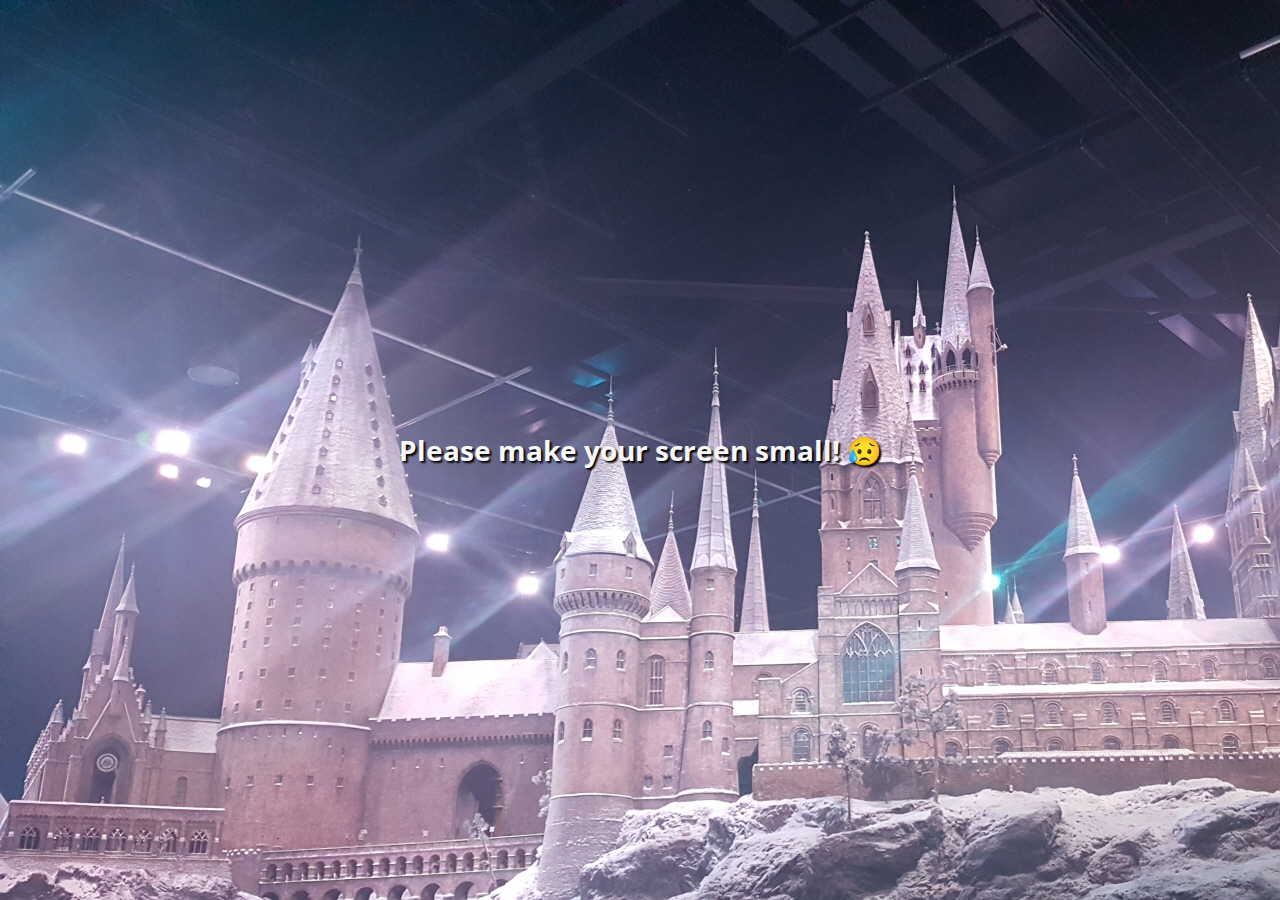
<file: index.html>
<!DOCTYPE html>
<html lang="en">
  <head>
    <meta charset="UTF-8" />
    <meta name="viewport" content="width=device-width, initial-scale=1.0" />
    <meta http-equiv="X-UA-Compatible" content="ie=edge" />
    <link
      rel="stylesheet"
      href="https://use.fontawesome.com/releases/v5.7.2/css/all.css"
      integrity="sha384-fnmOCqbTlWIlj8LyTjo7mOUStjsKC4pOpQbqyi7RrhN7udi9RwhKkMHpvLbHG9Sr"
      crossorigin="anonymous"
    />
    <link rel="stylesheet" href="css/style.css" />
    <title>Chats | Kakao Clone</title>
  </head>
  <body>
    <div class="status-bar">
      <div class="status-bar__column">
        <span class="status-bar__clock">13:54</span>
      </div>
      <div class="status-bar__column">
        <i class="far fa-clock"></i>
        <i class="fas fa-volume-mute"></i>
        <i class="fas fa-wifi"></i>
        <span class="status-bar__battery-level">100%</span>
        <i class="fas fa-battery-full"></i>
      </div>
    </div>
    <header class="header">
      <div class="header__header-column">
        <h1 class="header__title">Chats</h1>
      </div>
      <div class="header__header-column">
        <span class="header__icon">
          <i class="fas fa-search"></i>
        </span>
        <span class="header__icon">
          <i class="far fa-comment"></i>
        </span>
        <span class="header__icon">
          <a href="settings.html">
            <i class="fas fa-cog"></i>
          </a>
        </span>
      </div>
    </header>
    <main class="chats">
      <ul class="chats__list">
        <a href="chat.html">
          <div class="chats__chat friend">
            <div class="friend__column">
              <img src="img/luna.jpg" alt="" class="m-avatar friend__avatar" />
              <div class="friend__content">
                <span class="friend__name">Luna Lovegood</span>
                <span class="friend__bottom-text">Thank you see you soon!</span>
              </div>
            </div>
            <div class="friend__column">
              <div class="friend__chatinfo">
                <span class="chat__timestamp">Jan 11</span>
                <span class="chat__unread">1</span>
              </div>
            </div>
          </div>
        </a>
      </ul>
    </main>
    <nav class="nav">
      <ul class="nav__list">
        <li class="nav__list-item">
          <a href="friends.html" class="nav__list-link">
            <i class="far fa-user"></i>
          </a>
        </li>
        <li class="nav__list-item">
          <a href="index.html" class="nav__list-link">
            <div class="nav__badge">1</div>
            <i class="fas fa-comment"></i>
          </a>
        </li>
        <li class="nav__list-item">
          <a href="find.html" class="nav__list-link">
            <i class="fas fa-search"></i>
          </a>
        </li>
        <li class="nav__list-item">
          <a href="more.html" class="nav__list-link">
            <i class="fas fa-ellipsis-h"></i>
          </a>
        </li>
      </ul>
    </nav>
    <div class="bigScreen">
      <span class="bigScreen__text">Please make your screen small! 😥</span>
    </div>
  </body>
</html>
</file>
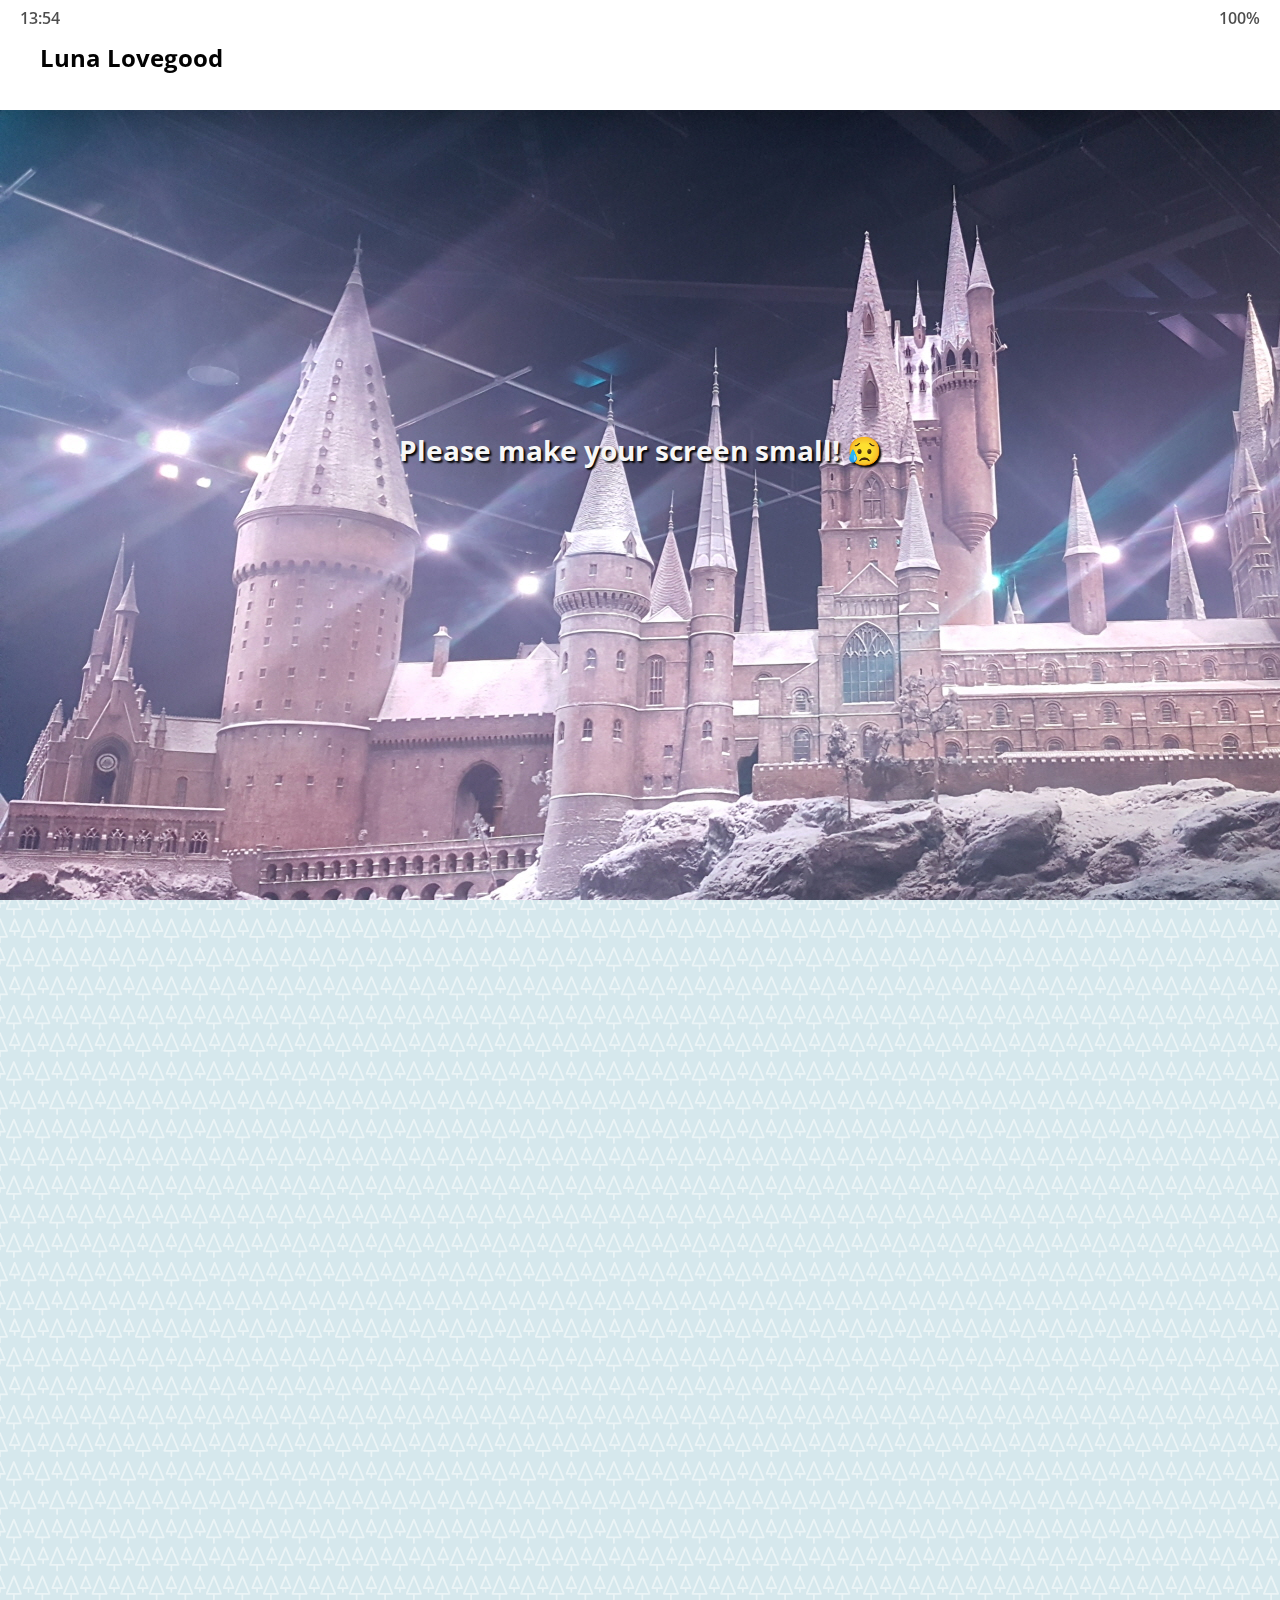
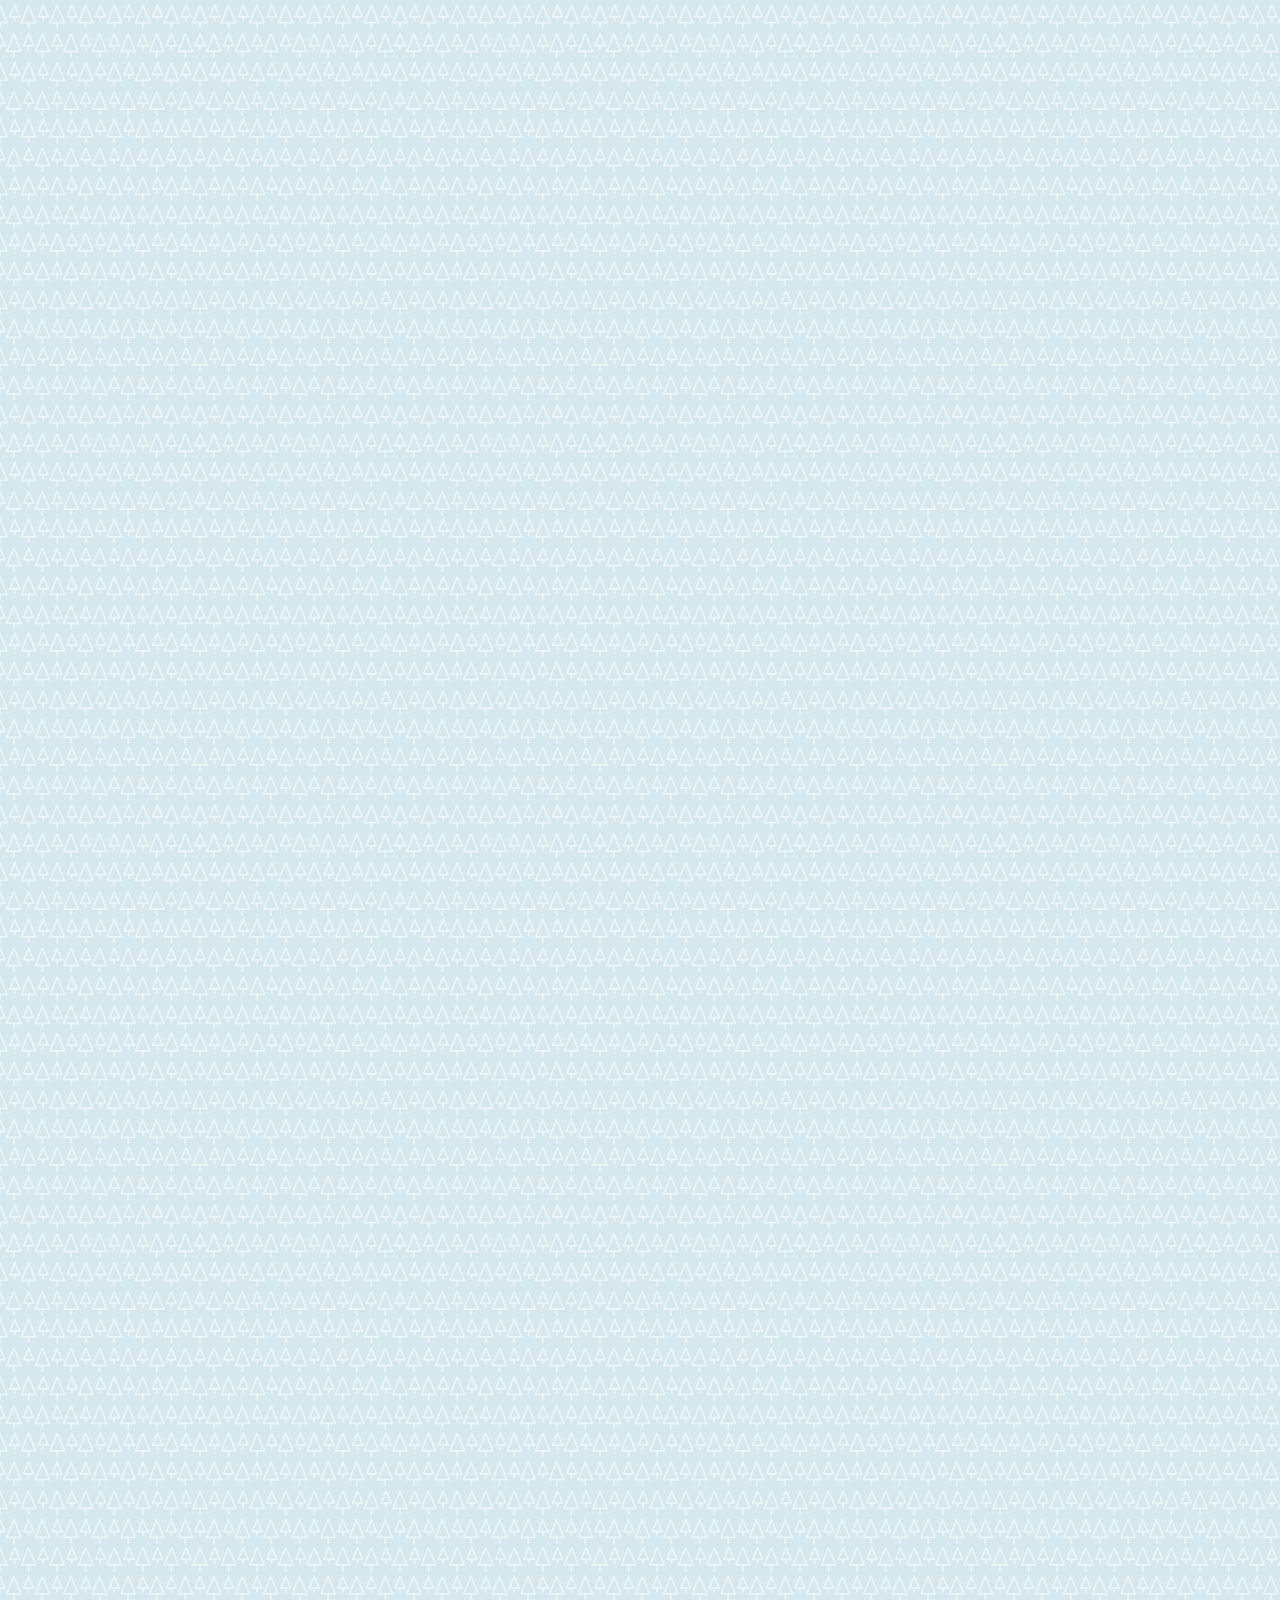
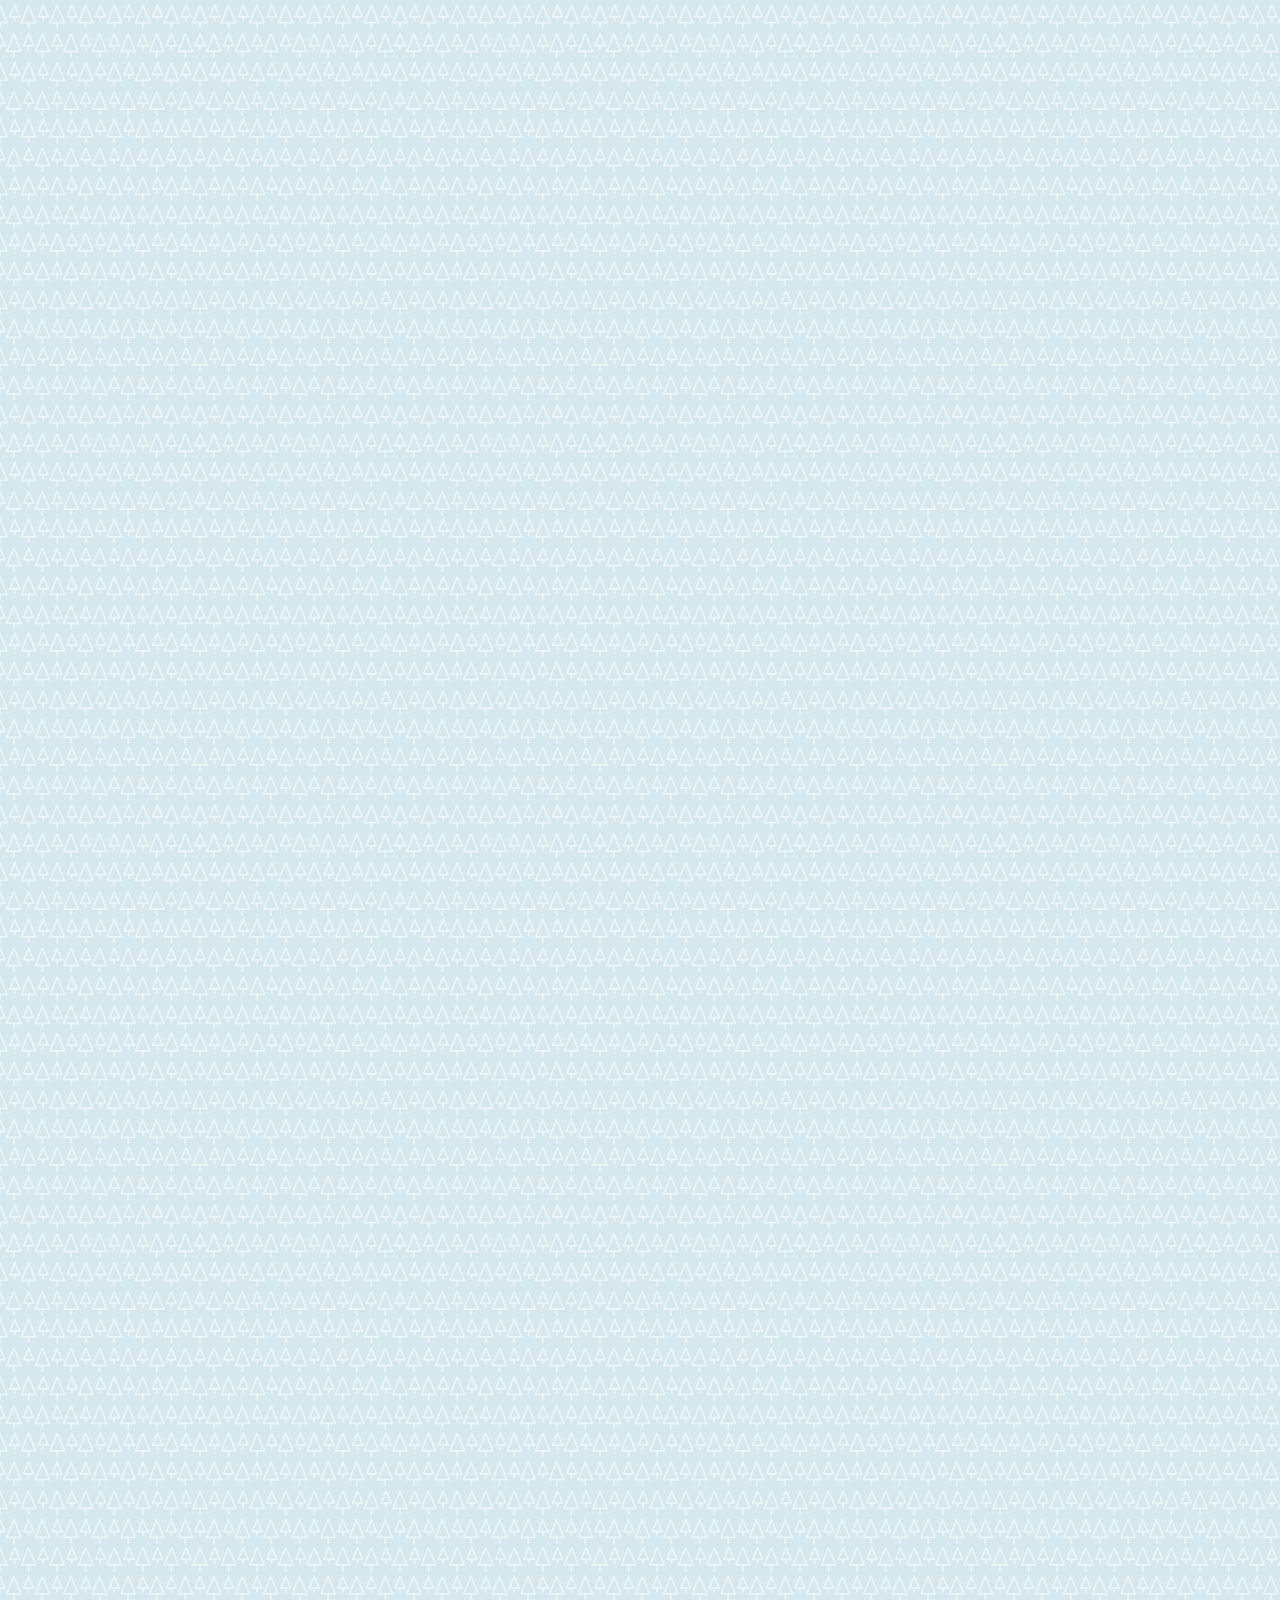
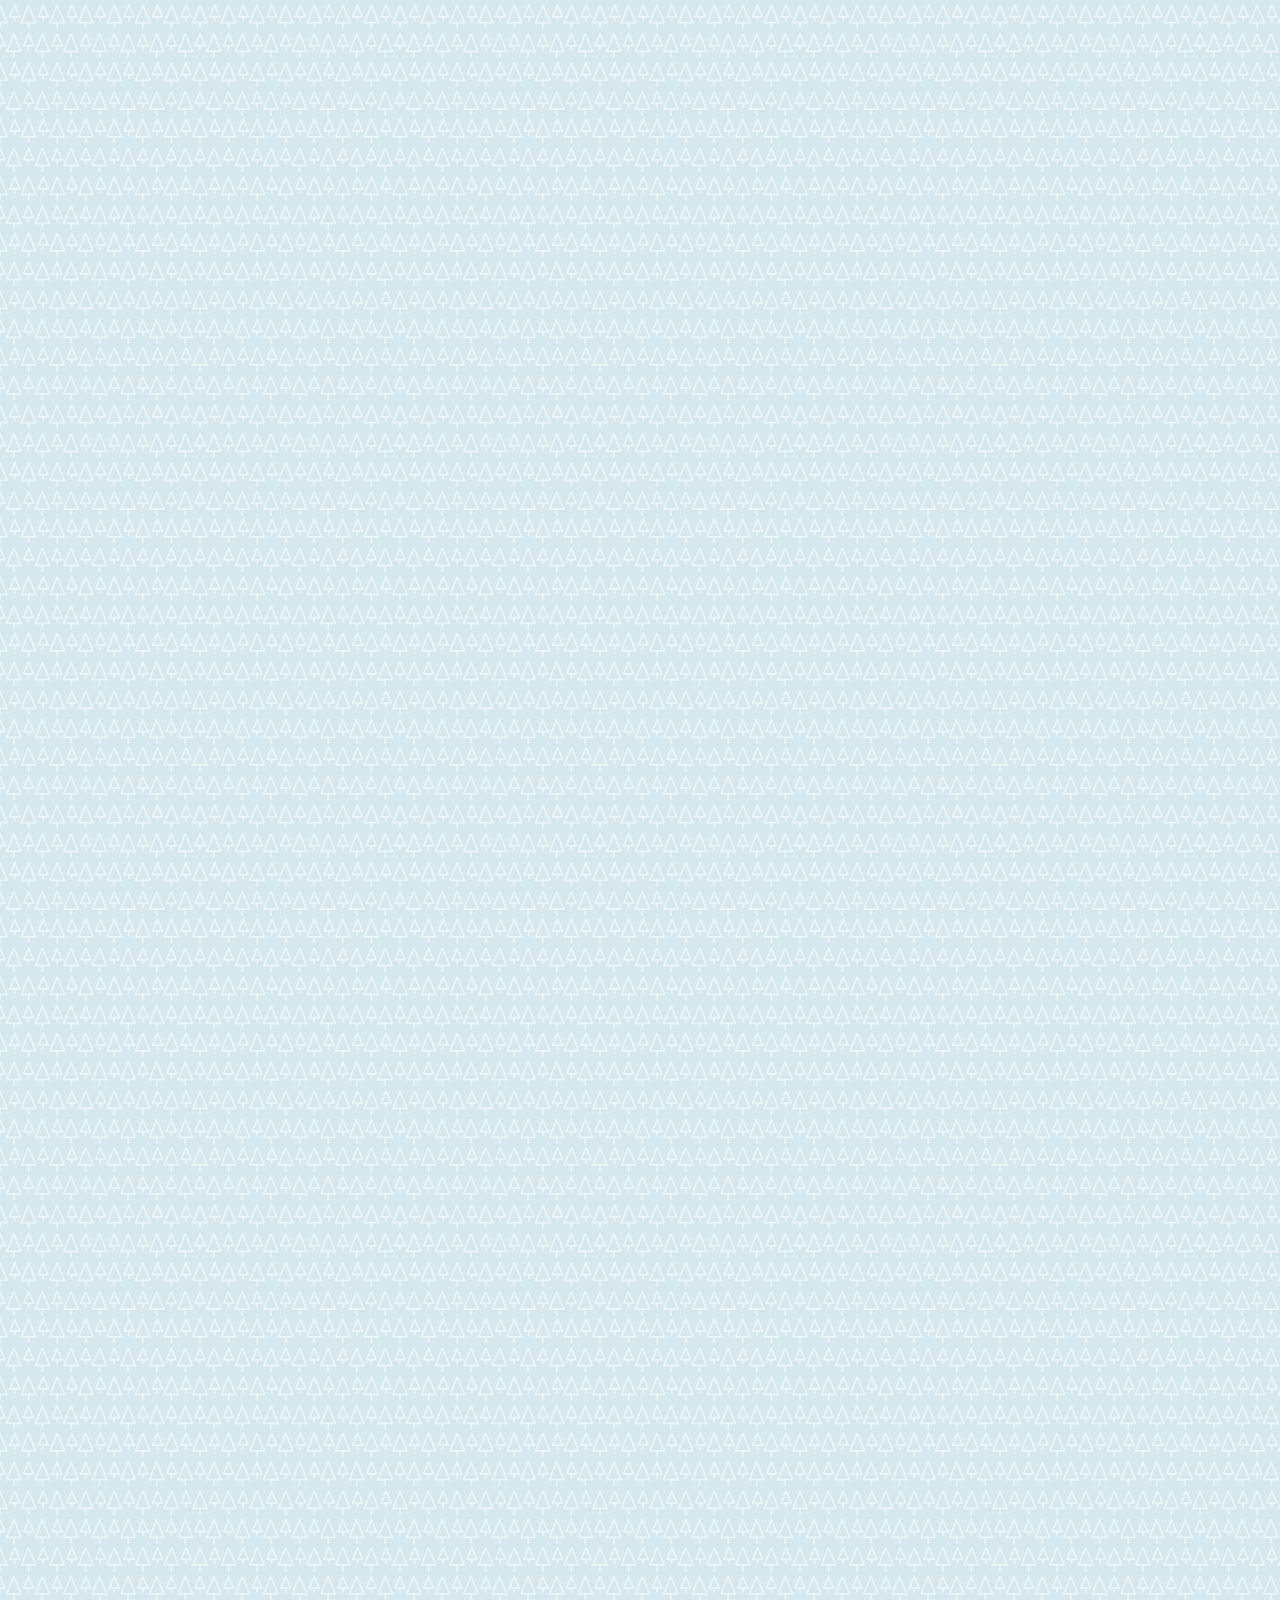
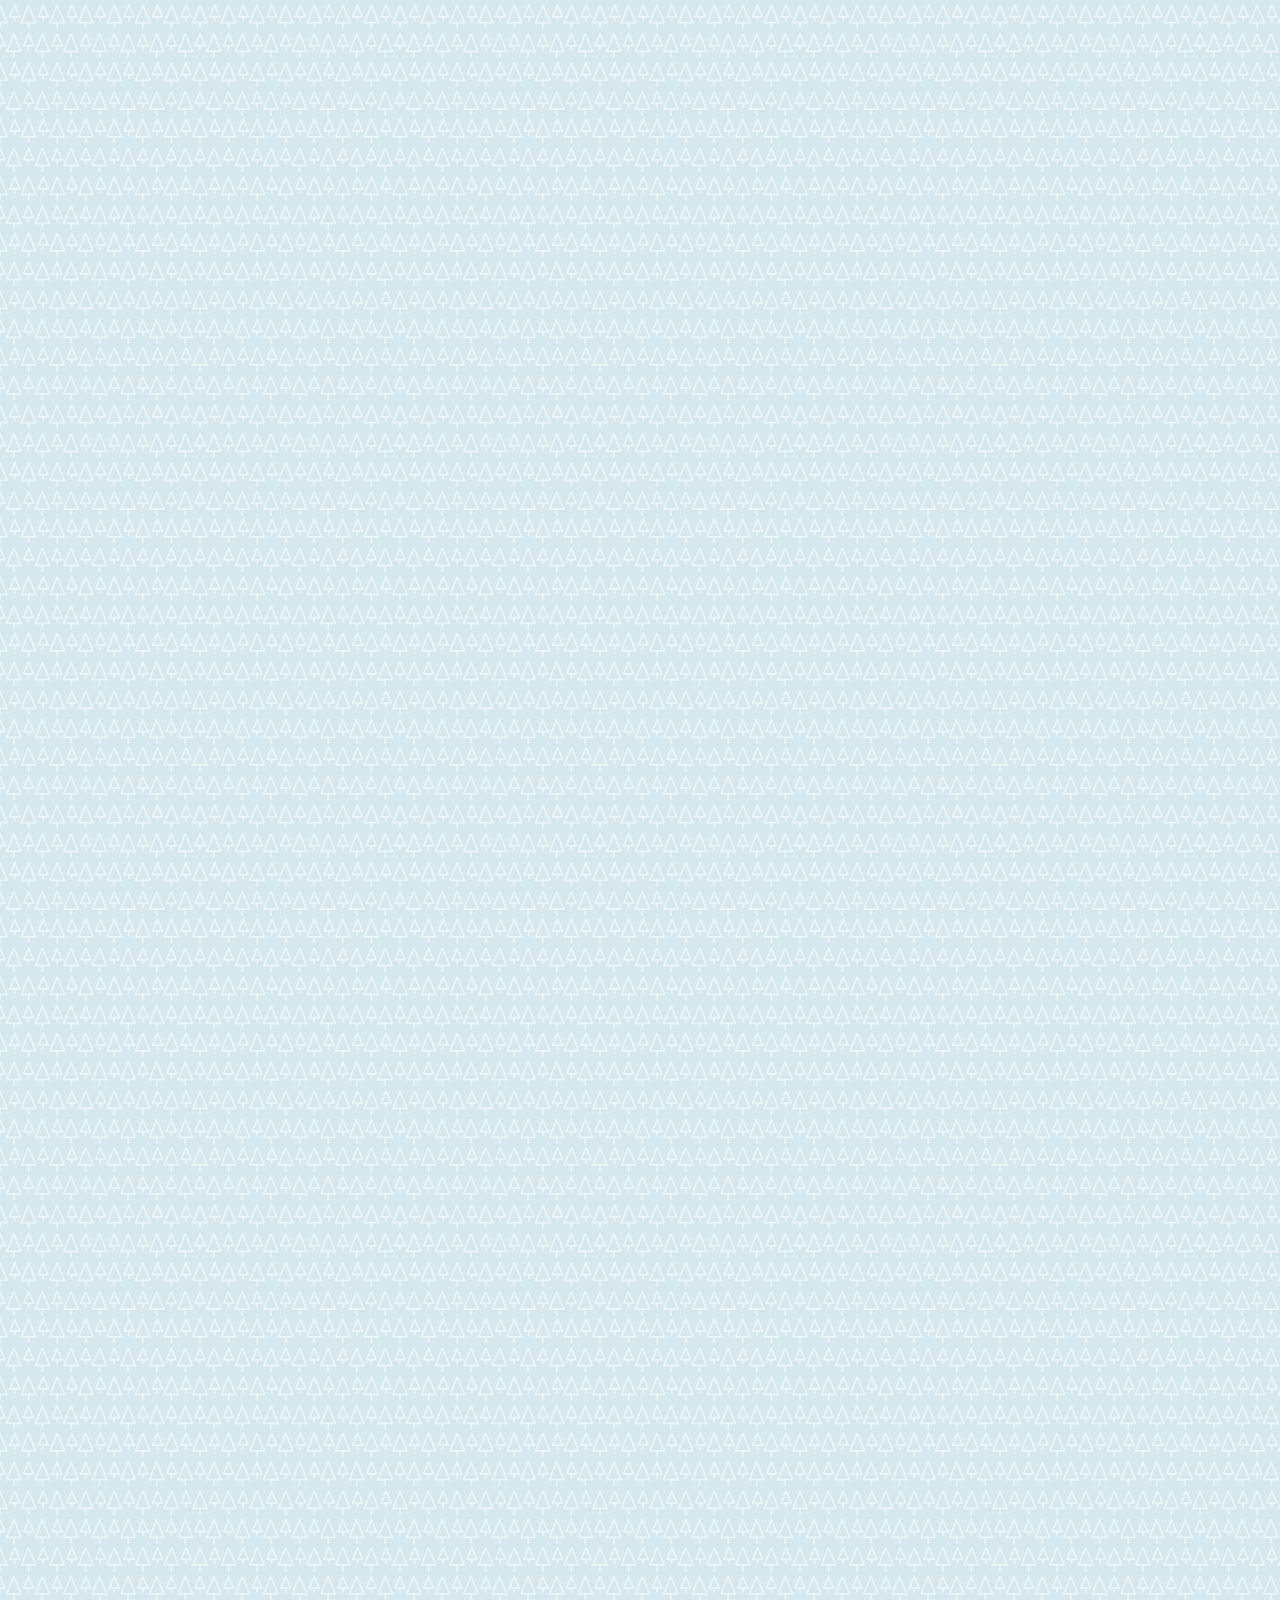
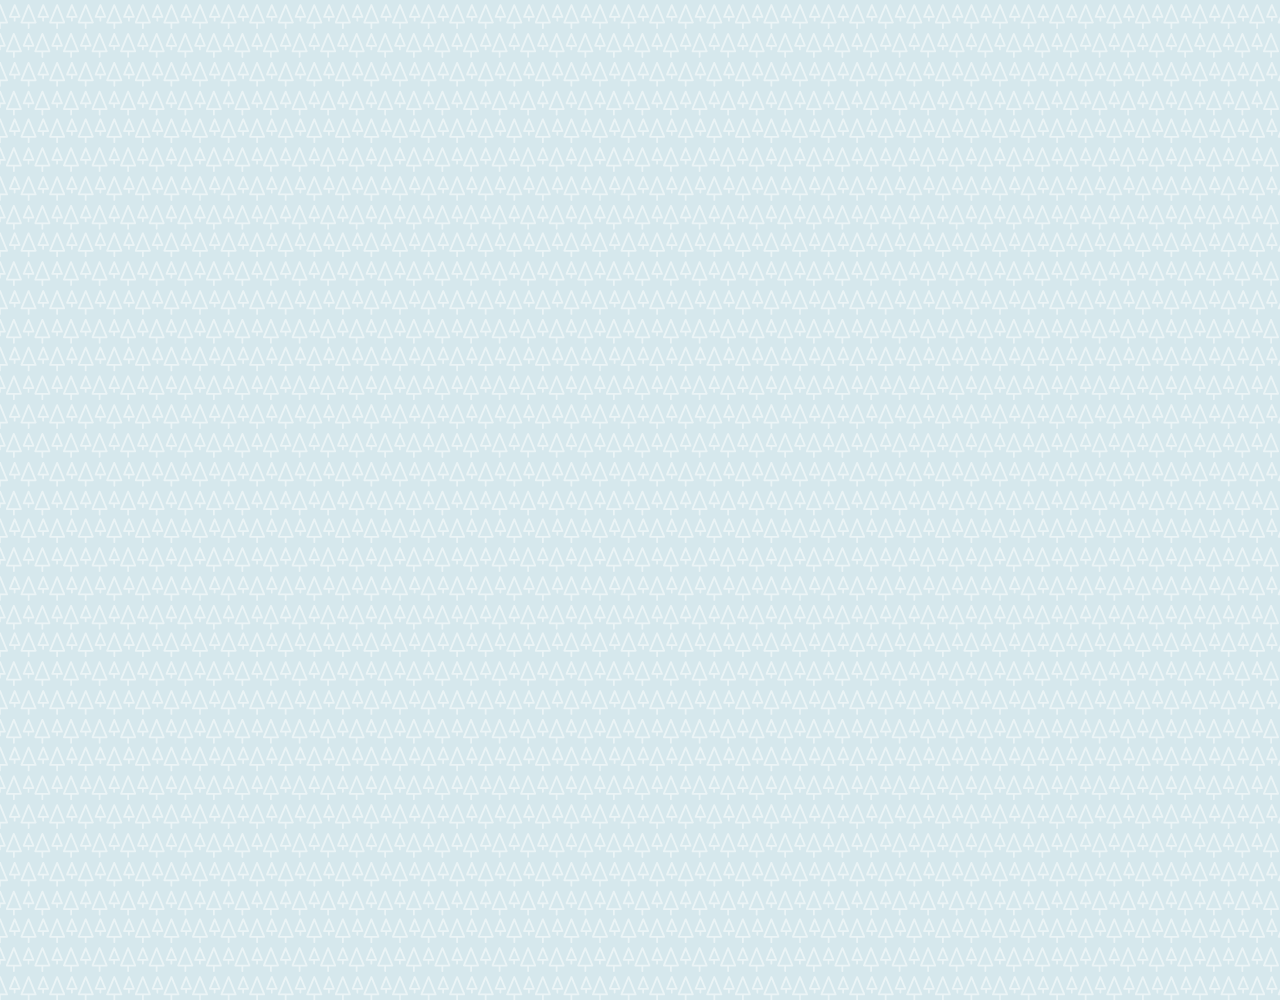
<file: chat.html>
<!DOCTYPE html>
<html lang="en">
  <head>
    <meta charset="UTF-8" />
    <meta name="viewport" content="width=device-width, initial-scale=1.0" />
    <meta http-equiv="X-UA-Compatible" content="ie=edge" />
    <link
      rel="stylesheet"
      href="https://use.fontawesome.com/releases/v5.7.2/css/all.css"
      integrity="sha384-fnmOCqbTlWIlj8LyTjo7mOUStjsKC4pOpQbqyi7RrhN7udi9RwhKkMHpvLbHG9Sr"
      crossorigin="anonymous"
    />
    <link rel="stylesheet" href="css/style.css" />
    <title>Chats | Kakao Clone</title>
  </head>
  <body class="chat__body">
    <div class="fixthing">
      <div class="status-bar">
        <div class="status-bar__column">
          <div class="status-bar__clock">13:54</div>
        </div>
        <div class="status-bar__column">
          <i class="far fa-clock"></i>
          <i class="fas fa-volume-mute"></i>
          <i class="fas fa-wifi"></i>
          <span class="status-bar__battery-level">100%</span>
          <i class="fas fa-battery-full"></i>
        </div>
      </div>
      <header class="header">
        <div class="header__header-column">
          <a href="index.html" class="header__back-btn">
            <i class="fas fa-arrow-left"></i>
          </a>
          <h1 class="header__title">Luna Lovegood</h1>
        </div>
        <div class="header__header-column">
          <span class="header__icon">
            <i class="fas fa-search"></i>
          </span>
          <div class="header__icon">
            <i class="fas fa-bars"></i>
          </div>
        </div>
      </header>
    </div>
    <main class="chat-screen">
      <ul class="chat__messages">
        <span class="chat__timestamp">Friday, January 11, 2019</span>
        <li class="incoming-message message">
          <img src="img/luna.jpg" class="g-avartar" />
          <div class="message__content">
            <span class="message__author">Luna Lovegood</span>
            <span class="message__bubble">
              Congrats I love you!
            </span>
          </div>
          <span class="message__timestamp"></span>
        </li>
        <li class="sent-message message">
          <span class="message__timestamp"></span>
          <div class="message__content">
            <span class="message__bubble">
              Thank you see you soon!
            </span>
          </div>
        </li>
      </ul>
    </main>
    <div class="chat__write-container">
      <input
        class="chat__write"
        type="text"
        placeholder="Send message"
        class="chat__write-input"
      />

      <div class="chat__icon-left chat__icon">
        <i class="far fa-plus-square"></i>
      </div>
      <div class="chat__icon-right chat__icon">
        <span class="chat__write-icon">
          <i class="far fa-smile-wink"> </i>
        </span>
        <span class="chat__write-icon">
          <i class="fas fa-microphone"> </i>
        </span>
      </div>
    </div>
    <div class="bigScreen">
      <span class="bigScreen__text">Please make your screen small! 😥</span>
    </div>
  </body>
</html>
</file>
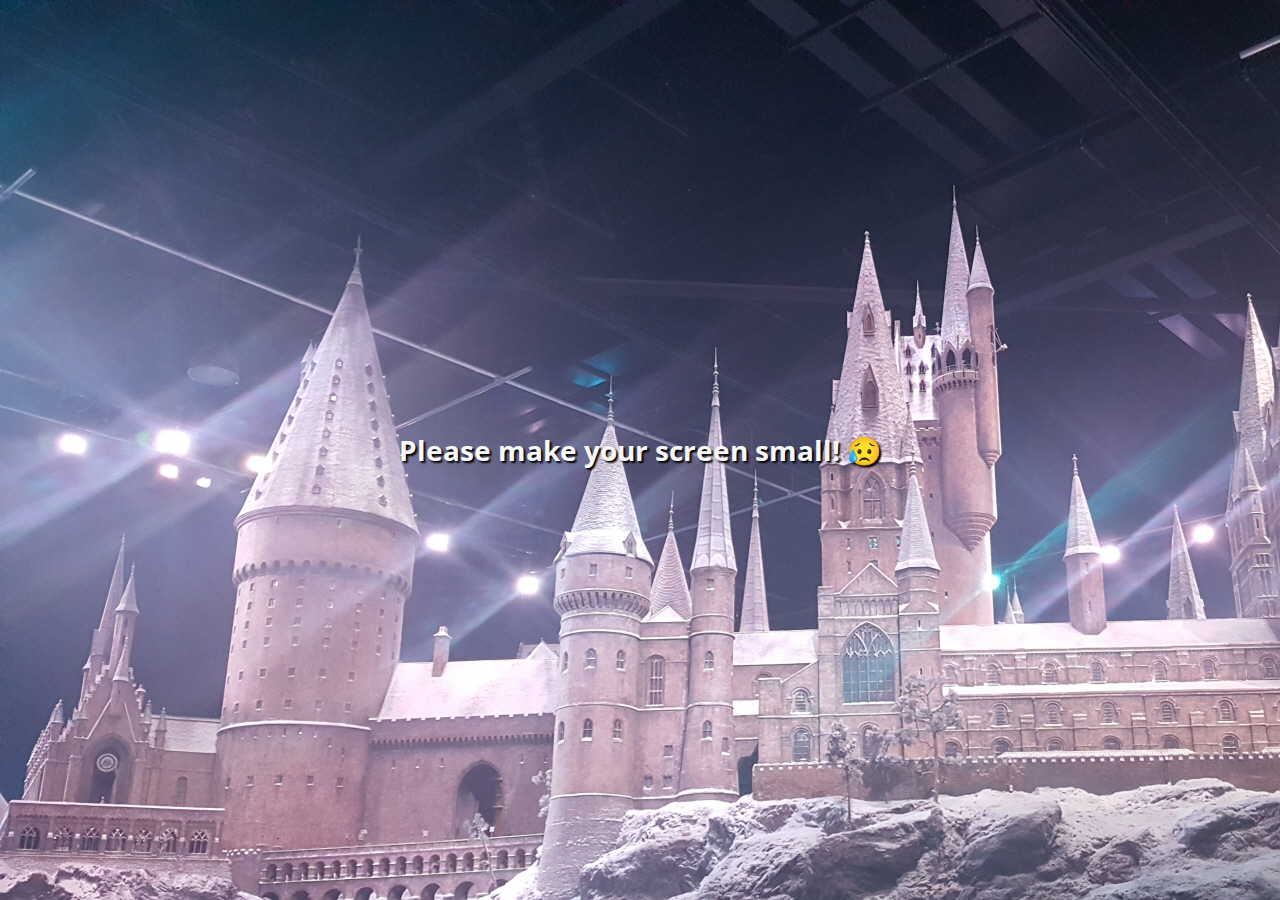
<file: find.html>
<!DOCTYPE html>
<html lang="en">
  <head>
    <meta charset="UTF-8" />
    <meta name="viewport" content="width=device-width, initial-scale=1.0" />
    <meta http-equiv="X-UA-Compatible" content="ie=edge" />
    <link
      rel="stylesheet"
      href="https://use.fontawesome.com/releases/v5.7.2/css/all.css"
      integrity="sha384-fnmOCqbTlWIlj8LyTjo7mOUStjsKC4pOpQbqyi7RrhN7udi9RwhKkMHpvLbHG9Sr"
      crossorigin="anonymous"
    />
    <link rel="stylesheet" href="css/style.css" />
    <title>Find | Kakao Clone</title>
  </head>
  <body>
    <div class="status-bar">
      <div class="status-bar__column">
        <div class="status-bar__clock">13:54</div>
      </div>
      <div class="status-bar__column">
        <i class="far fa-clock"></i>
        <i class="fas fa-volume-mute"></i>
        <i class="fas fa-wifi"></i>
        <span class="status-bar__battery-level">100%</span>
        <i class="fas fa-battery-full"></i>
      </div>
    </div>
    <header class="header">
      <div class="header__header-column">
        <h1 class="header__title">Find</h1>
      </div>
      <div class="header__header-column">
        <span class="header__icon">
          <i class="fas fa-search"></i>
        </span>
        <span class="header__icon">
          <a href="settings.html">
            <i class="fas fa-cog"></i>
          </a>
        </span>
      </div>
    </header>
    <main class="find">
      <header class="find__header">
        <ul class="find__header-list">
          <li class="find__header-btn header-btn">
            <span class="header-btn__icon">
              <i class="fas fa-qrcode fa-2x"></i>
            </span>
            <span class="header-btn__title">QR Code</span>
          </li>
          <li class="find__header-btn header-btn">
            <span class="header-btn__icon">
              <i class="fas fa-user-plus fa-2x"></i>
            </span>
            <span class="header-btn__title">Add by Contacts</span>
          </li>
          <li class="find__header-btn header-btn">
            <span class="header-btn__icon">
              <i class="fas fa-id-badge fa-2x"></i>
            </span>
            <span class="header-btn__title">Add by ID</span>
          </li>
          <li class="find__header-btn header-btn">
            <span class="header-btn__icon">
              <i class="far fa-envelope fa-2x"></i>
            </span>
            <span class="header-btn__title">Invite</span>
          </li>
        </ul>
      </header>
      <ul class="find__recomended">
        <h5 class="find__title">
          Recommended friends
        </h5>
        <li class="find__friend friend">
          <div class="friend__column">
            <img src="img/malfoy.jpg" alt="" class="g-avatar friend__avatar" />
            <div class="friend__content">
              <span class="friend__name">Draco Malfoy</span>
            </div>
          </div>
          <div class="friend__column">
            <div class="friend__add-btn">
              <i class="fas fa-user-plus"></i>
            </div>
          </div>
        </li>
      </ul>
    </main>
    <nav class="nav">
      <ul class="nav__list">
        <li class="nav__list-item">
          <a href="friends.html" class="nav__list-link">
            <i class="far fa-user"></i>
          </a>
        </li>
        <li class="nav__list-item">
          <a href="index.html" class="nav__list-link">
            <div class="nav__badge">1</div>
            <i class="far fa-comment"></i>
          </a>
        </li>
        <li class="nav__list-item">
          <a href="find.html" class="nav__list-link">
            <i class="fas fa-search"></i>
          </a>
        </li>
        <li class="nav__list-item">
          <a href="more.html" class="nav__list-link">
            <i class="fas fa-ellipsis-h"></i>
          </a>
        </li>
      </ul>
    </nav>
    <div class="bigScreen">
      <span class="bigScreen__text">Please make your screen small! 😥</span>
    </div>
  </body>
</html>
</file>
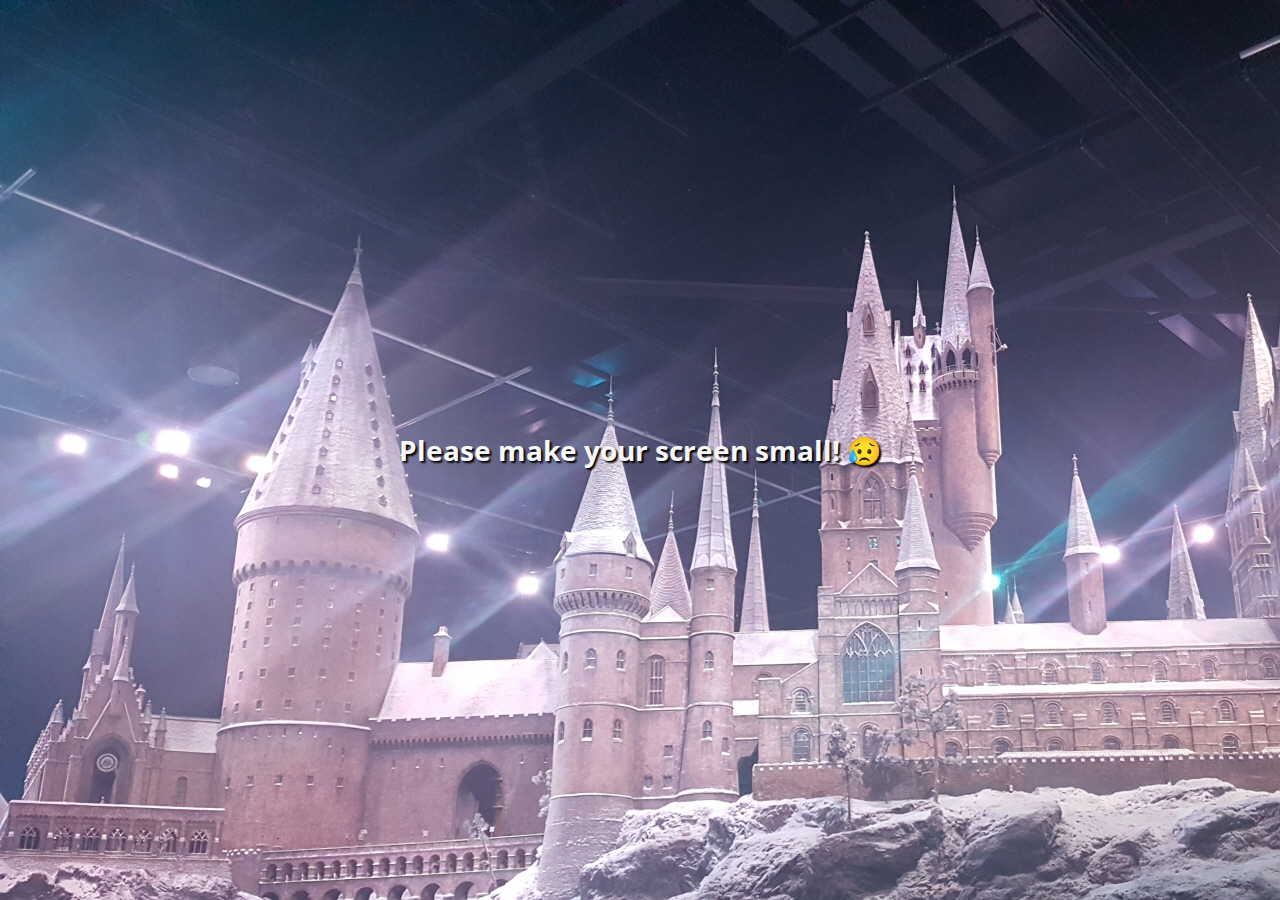
<file: friends.html>
<!DOCTYPE html>
<html lang="en">
  <head>
    <meta charset="UTF-8" />
    <meta name="viewport" content="width=device-width, initial-scale=1.0" />
    <meta http-equiv="X-UA-Compatible" content="ie=edge" />
    <link
      rel="stylesheet"
      href="https://use.fontawesome.com/releases/v5.7.2/css/all.css"
      integrity="sha384-fnmOCqbTlWIlj8LyTjo7mOUStjsKC4pOpQbqyi7RrhN7udi9RwhKkMHpvLbHG9Sr"
      crossorigin="anonymous"
    />
    <link rel="stylesheet" href="css/style.css" />
    <title>Friends | Kakao Clone</title>
  </head>
  <body>
    <div class="status-bar">
      <div class="status-bar__column">
        <div class="status-bar__clock">13:54</div>
      </div>
      <div class="status-bar__column">
        <i class="far fa-clock"></i>
        <i class="fas fa-volume-mute"></i>
        <i class="fas fa-wifi"></i>
        <span class="status-bar__battery-level">100%</span>
        <i class="fas fa-battery-full"></i>
      </div>
    </div>
    <header class="header">
      <div class="header__header-column">
        <h1 class="header__title">Friends</h1>
      </div>
      <div class="header__header-colmn">
        <span class="header__icon">
          <i class="fas fa-search"></i>
        </span>
        <span class="header__icon">
          <a href="settings.html">
            <i class="fas fa-cog"></i>
          </a>
        </span>
      </div>
    </header>
    <main class="friends">
      <header class="friends__header">
        <div class="friends__friend friend friend--lg">
          <div class="friend__column">
            <img src="img/Harry.jpg" class="g-avatar friend__avatar" />
            <div class="friend__content">
              <span class="friend__name">Harry Porter</span>
              <span class="friend__status">Harry, you are a wizard</span>
            </div>
          </div>
          <div class="friend__column">
            <div class="friend__now-listening">
              <span>
                Harry's Wondrous World (John Williams)
              </span>
              <i class="fas fa-play"></i>
            </div>
          </div>
        </div>
      </header>
      <div class="friends__plus">
        <h5 class="friends__title">Plus friend</h5>
        <div class="friends__list">
          <div class="friends__friend friend">
            <div class="friend__column">
              <img
                src="img/weasleys_wizard_wheeze.jpg"
                class="g-avatar friend__avatar"
              />
              <div class="friend__content">
                <span class="friend__name">Weasleys Wizard Wheeze</span>
              </div>
            </div>
          </div>
        </div>
      </div>
      <ul class="friends__list">
        <h5 class="friends__title">Friends 3</h5>
        <li class="friends__friend friend">
          <div class="friend__column">
            <img
              src="img/Hermione.jpg"
              alt=""
              class="g-avatar friend__avatar"
            />
            <div class="friend__content">
              <span class="friend__name">Hermione</span>
              <span class="friend__status"></span>
            </div>
          </div>
          <div class="friend__column">
            <div class="friend__now-listening">
              <span>
                Only you can (Jeremy Camp)
              </span>
              <i class="fas fa-play"></i>
            </div>
          </div>
        </li>
        <li class="friends__friend friend">
          <div class="friend__column">
            <img src="img/luna.jpg" alt="" class="g-avatar friend__avatar" />
            <div class="friend__content">
              <span class="friend__name">Luna Lovegood</span>
              <span class="friend__status">You're just as sane as I am.</span>
            </div>
          </div>
        </li>
        <li class="friends__friend friend">
          <div class="friend__column">
            <img src="img/ron.jpg" alt="" class="g-avatar friend__avatar" />
            <div class="friend__content">
              <span class="friend__name">Ron Weasleys</span>
              <span class="friend__status">Bloody hell!</span>
            </div>
          </div>
          <div class="friend__column">
            <div class="friend__now-listening short">
              <span>OK (Josh Wilson)</span>
              <i class="fas fa-play"></i>
            </div>
          </div>
        </li>
      </ul>
    </main>
    <nav class="nav">
      <ul class="nav__list">
        <li class="nav__list-item">
          <a href="friends.html" class="nav__list-link">
            <i class="fas fa-user"></i>
          </a>
        </li>
        <li class="nav__list-item">
          <a href="index.html" class="nav__list-link">
            <div class="nav__badge">1</div>
            <i class="far fa-comment"></i>
          </a>
        </li>
        <li class="nav__list-item">
          <a href="find.html" class="nav__list-link">
            <i class="fas fa-search"></i>
          </a>
        </li>
        <li class="nav__list-item">
          <a href="more.html" class="nav__list-link">
            <i class="fas fa-ellipsis-h"></i>
          </a>
        </li>
      </ul>
    </nav>
    <div class="bigScreen">
      <span class="bigScreen__text">Please make your screen small! 😥</span>
    </div>
  </body>
</html>
</file>
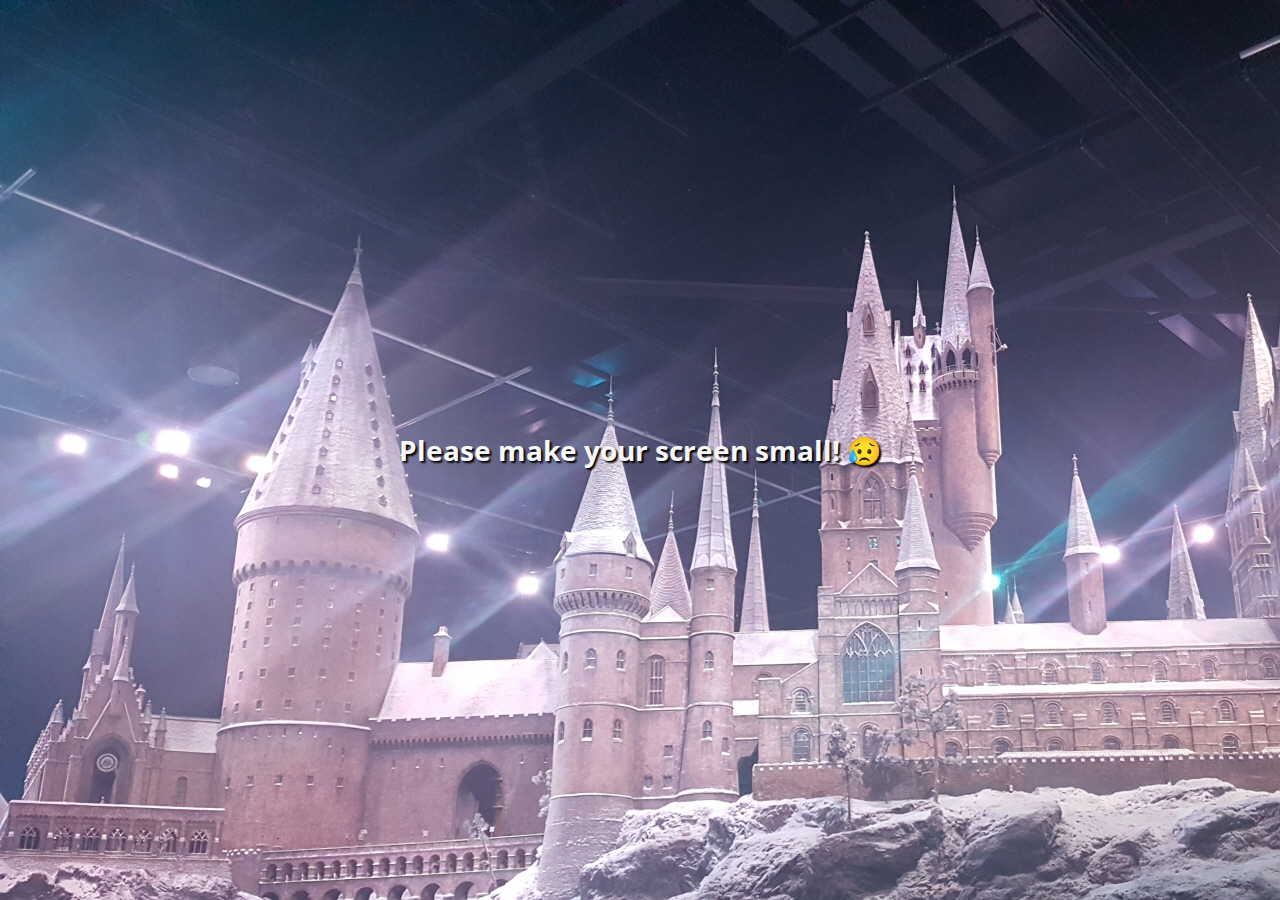
<file: more.html>
<!DOCTYPE html>
<html lang="en">
  <head>
    <meta charset="UTF-8" />
    <meta name="viewport" content="width=device-width, initial-scale=1.0" />
    <meta http-equiv="X-UA-Compatible" content="ie=edge" />
    <link
      rel="stylesheet"
      href="https://use.fontawesome.com/releases/v5.7.2/css/all.css"
      integrity="sha384-fnmOCqbTlWIlj8LyTjo7mOUStjsKC4pOpQbqyi7RrhN7udi9RwhKkMHpvLbHG9Sr"
      crossorigin="anonymous"
    />
    <link rel="stylesheet" href="css/style.css" />
    <title>More | Kakao Clone</title>
  </head>
  <body>
    <div class="status-bar">
      <div class="status-bar__column">
        <div class="status-bar__clock">13:54</div>
      </div>
      <div class="status-bar__column">
        <i class="far fa-clock"></i>
        <i class="fas fa-volume-mute"></i>
        <i class="fas fa-wifi"></i>
        <span class="status-bar__battery-level">100%</span>
        <i class="fas fa-battery-full"></i>
      </div>
    </div>
    <header class="header">
      <div class="header__header-colmn">
        <h1 class="header__title">More</h1>
      </div>
      <div class="header__header-colmn">
        <span class="header__icon">
          <i class="fas fa-search"></i>
        </span>
        <span class="header__icon">
          <i class="fas fa-expand"></i>
        </span>
        <span class="header__icon">
          <a href="settings.html">
            <i class="fas fa-cog"></i>
          </a>
        </span>
      </div>
    </header>
    <main class="more">
      <header class="more__header">
        <div class="friends__friend friend friend--lg">
          <div class="friend__column">
            <img src="img/Harry.jpg" class="g-avatar friend__avatar" />
            <div class="friend__content">
              <span class="friend__name">Harry Potter</span>
              <span class="friend__status">execto@petro.num</span>
            </div>
          </div>
          <div class="friend__column">
            <i class="far fa-comment-alt fa-2x"></i>
          </div>
        </div>
        <ul class="more__btn-list">
          <li class="more__btn">
            <span class="more__btn-icon">
              <i class="far fa-smile fa-2x"></i>
            </span>
            <span class="more__btn-title">Emoticons</span>
          </li>
          <li class="more__btn">
            <span class="more__btn-icon">
              <i class="fas fa-brush fa-2x"></i>
            </span>
            <span class="more__btn-title">Themes</span>
          </li>
          <li class="more__btn">
            <span class="more__btn-icon">
              <i class="fab fa-kickstarter-k fa-2x"></i>
            </span>
            <span class="more__btn-title">Account</span>
          </li>
        </ul>
      </header>
      <section class="more__suggestions">
        <h5 class="more__title">Suggestions</h5>
        <ul class="more__suggestions-list">
          <li class="more__suggestion suggestion">
            <span class="suggestion__icon">
              <i class="fas fa-quote-right"></i>
            </span>
            <span class="suggestion__title">Kakao Story</span>
          </li>
          <li class="more__suggestion suggestion">
            <span class="suggestion__icon">
              <i class="fab fa-linux"></i>
            </span>
            <span class="suggestion__title">Kakao Friends</span>
          </li>
          <li class="more__suggestion suggestion">
            <span class="suggestion__icon">
              <i class="fas fa-gamepad"></i>
            </span>
            <span class="suggestion__title">Friends Gem</span>
          </li>
        </ul>
      </section>
    </main>
    <nav class="nav">
      <ul class="nav__list">
        <li class="nav__list-item">
          <a href="friends.html" class="nav__list-link">
            <i class="far fa-user"></i>
          </a>
        </li>
        <li class="nav__list-item">
          <a href="index.html" class="nav__list-link">
            <div class="nav__badge">1</div>
            <i class="far fa-comment"></i>
          </a>
        </li>
        <li class="nav__list-item">
          <a href="find.html" class="nav__list-link">
            <i class="fas fa-search"></i>
          </a>
        </li>
        <li class="nav__list-item">
          <a href="more.html" class="nav__list-link">
            <i class="fas fa-ellipsis-h"></i>
          </a>
        </li>
      </ul>
    </nav>
    <div class="bigScreen">
      <span class="bigScreen__text">Please make your screen small! 😥</span>
    </div>
  </body>
</html>
</file>
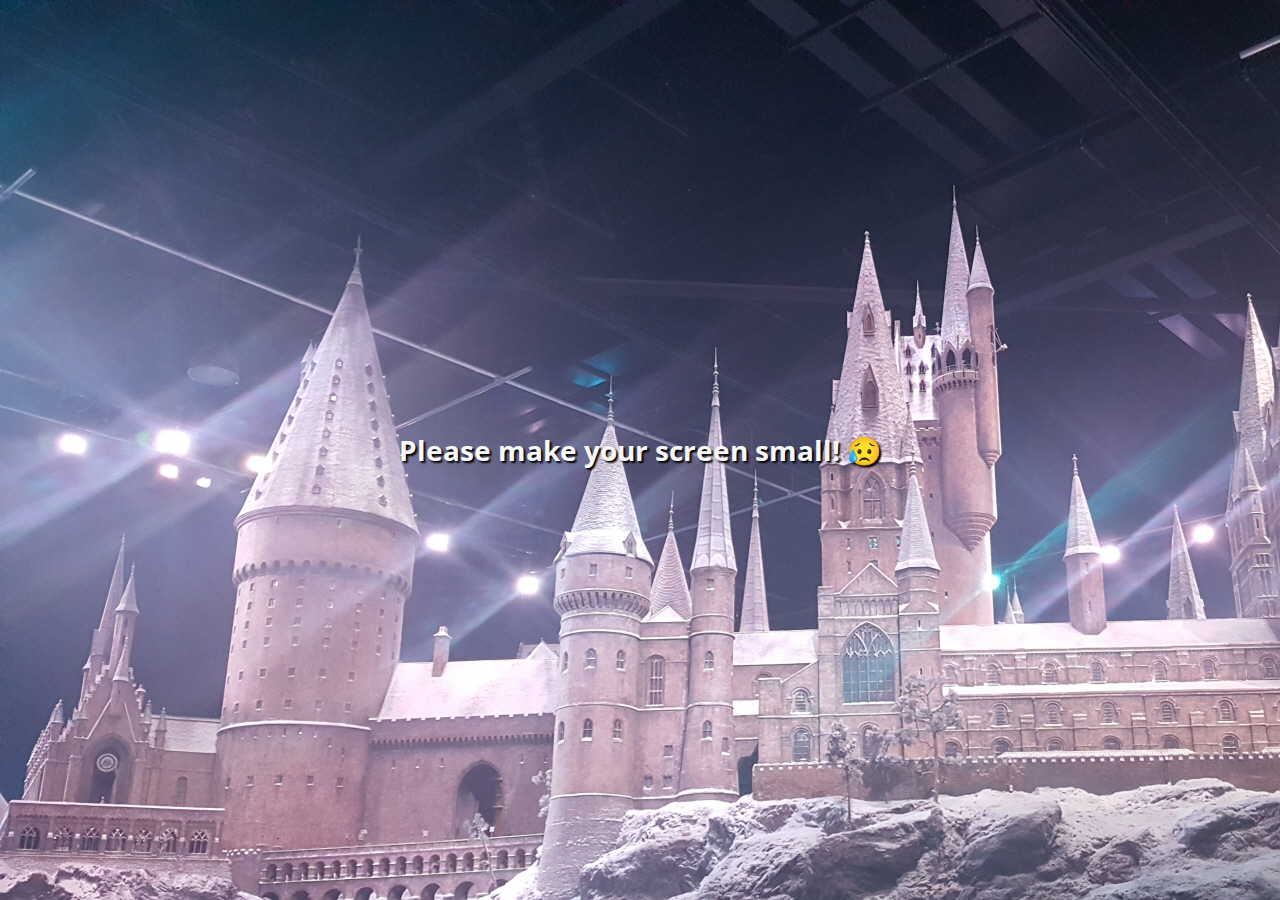
<file: settings.html>
<!DOCTYPE html>
<html lang="en">
  <head>
    <meta charset="UTF-8" />
    <meta name="viewport" content="width=device-width, initial-scale=1.0" />
    <meta http-equiv="X-UA-Compatible" content="ie=edge" />
    <link
      rel="stylesheet"
      href="https://use.fontawesome.com/releases/v5.7.2/css/all.css"
      integrity="sha384-fnmOCqbTlWIlj8LyTjo7mOUStjsKC4pOpQbqyi7RrhN7udi9RwhKkMHpvLbHG9Sr"
      crossorigin="anonymous"
    />
    <link rel="stylesheet" href="css/style.css" />
    <title>Settings | Kakao Clone</title>
  </head>
  <body>
    <div class="status-bar">
      <div class="status-bar__column">
        <div class="status-bar__clock">13:54</div>
      </div>
      <div class="status-bar__column">
        <i class="far fa-clock"></i>
        <i class="fas fa-volume-mute"></i>
        <i class="fas fa-wifi"></i>
        <span class="status-bar__battery-level">100%</span>
        <i class="fas fa-battery-full"></i>
      </div>
    </div>
    <header class="header">
      <div class="header__header-column">
        <a
          href="#"
          onclick="history.back(-1); return false"
          class="header__back-btn"
        >
          <i class="fas fa-arrow-left"></i>
        </a>
        <h1 class="header__title">Settings</h1>
      </div>
      <div class="header__header-column">
        <span class="header__icon">
          <i class="fas fa-search"></i>
        </span>
      </div>
    </header>
    <main class="settings">
      <section class="settings__sections">
        <ul class="setting__list">
          <li class="settings__setting">
            <span class="settings__icon">
              <i class="fas fa-bullhorn"></i>
            </span>
            <span class="settings__title">Notices</span>
          </li>
          <li class="settings__setting">
            <span class="settings__icon">
              <i class="fas fa-flask"></i>
            </span>
            <span class="settings__title">Kakao Lab</span>
          </li>
          <li class="settings__setting">
            <span class="settings__icon">
              <i class="fas fa-info-circle"></i>
            </span>
            <span class="settings__title">version</span>
            <span class="settings__title-detail">8.2.7</span>
          </li>
        </ul>
      </section>
      <section class="settings__sections">
        <ul class="setting__list">
          <li class="settings__setting">
            <span class="settings__icon">
              <i class="fas fa-lock"></i>
            </span>
            <span class="settings__title">Privacy</span>
          </li>
          <li class="settings__setting">
            <span class="settings__icon">
              <i class="far fa-bell"></i>
            </span>
            <span class="settings__title">Notifications</span>
          </li>
          <li class="settings__setting">
            <span class="settings__icon">
              <i class="far fa-user"></i>
            </span>
            <span class="settings__title">Friends</span>
          </li>
        </ul>
      </section>
    </main>
    <div class="bigScreen">
      <span class="bigScreen__text">Please make your screen small! 😥</span>
    </div>
  </body>
</html>
</file>
<file: css/style.css>
@import url("https://fonts.googleapis.com/css?family=Open+Sans:300,600,700&display=swap");
@import "reset.css";
@import "statusbar.css";
@import "header.css";
@import "nav-bar.css";
@import "friend.css";
@import "friends.css";
@import "find.css";
@import "more.css";
@import "settings.css";
@import "chat.css";
@import "mobile.css";

* {
  box-sizing: border-box;
}

body {
  background-color: white;
  padding: 10px 20px;
  color: #020202;
  font-family: "Open Sans", -apple-system, BlinkMacSystemFont, "Segoe UI",
    Roboto, Oxygen, Ubuntu, Cantarell, "Open Sans", "Helvetica Neue", sans-serif;
  font-weight: 600;
}

a {
  color: inherit;
  text-decoration: none;
}

@keyframes fadeIn {
  from {
    opacity: 0;
    transform: translateY(50px);
  }
  to {
    opacity: 1;
    transform: none;
  }
}

main {
  animation: fadeIn 0.5s ease-in-out;
}
</file>
